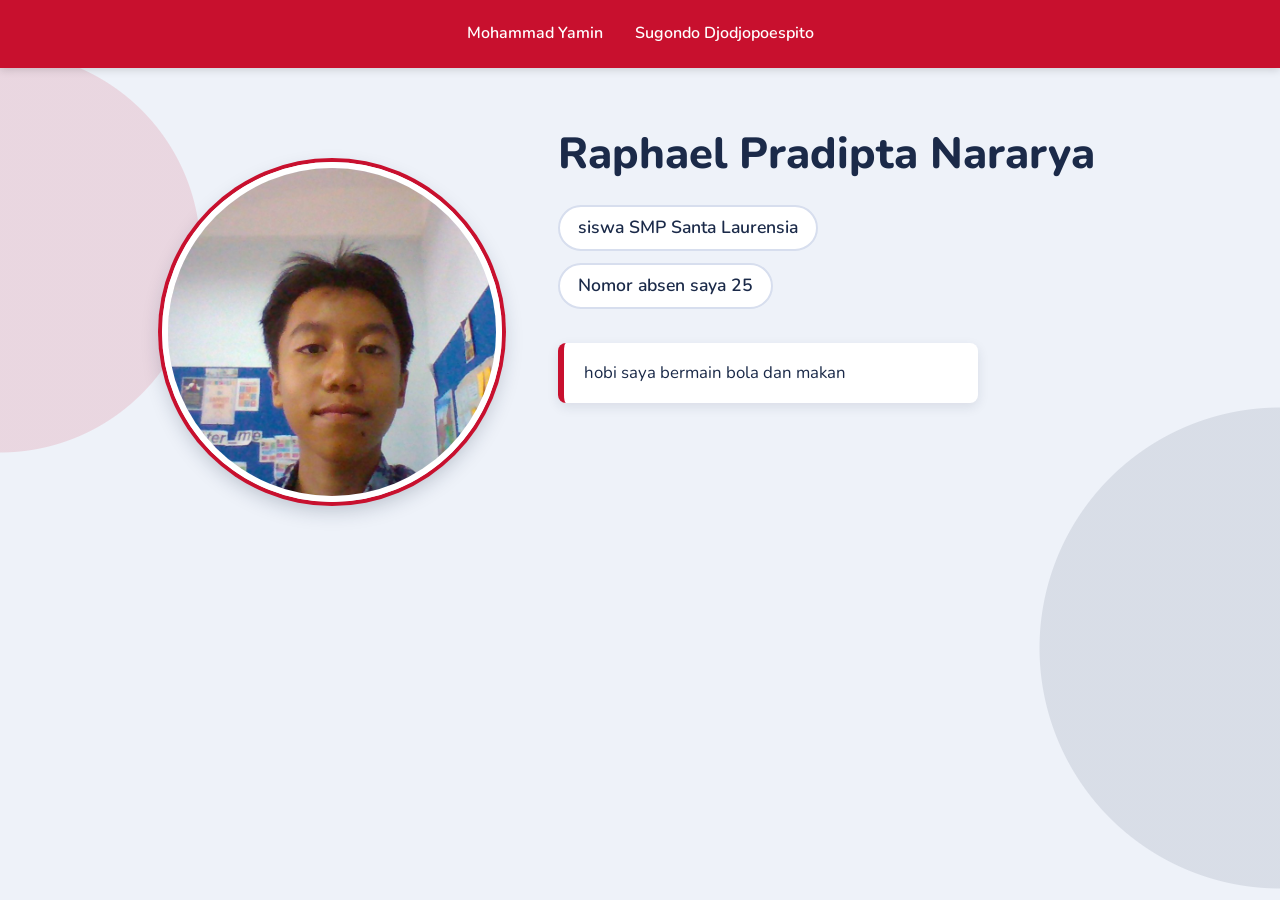
<file: index.html>
<!DOCTYPE html>
<html lang="en">
<head>
    <meta charset="UTF-8">
    <meta name="viewport" content="width=device-width, initial-scale=1.0">
    <title>Belajar CSS</title>
    <link rel="stylesheet" href="style.css">
</head>
<body>
    <header>
        <a href="karakter2.html">Mohammad Yamin</a>
        <a href="karakter.html">Sugondo Djodjopoespito</a>
    </header>
    <img src="WIN_20261023_13_39_25_Pro.jpg" alt="" class="center-img">
    <h1>Raphael Pradipta Nararya</h1>
    <p class="status">siswa SMP Santa Laurensia</p>
    <p class="status">Nomor absen saya 25</p>
    <p id="hobi">hobi saya bermain bola dan makan</p>
</body>
</html>
</file>
<file: style.css>
@import url('https://fonts.googleapis.com/css2?family=Nunito:wght@400;600;800&display=swap');

:root {
  --merah: #c8102e;
  --navy: #1b2a49;
  --latar: #eef2f9;
  --putih: #ffffff;
  --garis: #d7deee;
}

* {
  box-sizing: border-box;
}

body {
  margin: 0;
  min-height: 100vh;
  padding-bottom: 48px;
  display: flex;
  flex-direction: column;
  align-items: center;
  font-family: 'Nunito', system-ui, sans-serif;
  color: var(--navy);
  background:
    radial-gradient(circle at 0% 28%, rgba(200, 16, 46, 0.12) 0 200px, transparent 201px),
    radial-gradient(circle at 100% 72%, rgba(27, 42, 73, 0.10) 0 240px, transparent 241px),
    var(--latar);
  background-attachment: fixed;
}

header {
  order: -2;
  align-self: stretch;
  display: flex;
  justify-content: center;
  flex-wrap: wrap;
  gap: 8px 28px;
  padding: 16px 20px;
  background: var(--merah);
  box-shadow: 0 2px 8px rgba(0, 0, 0, 0.15);
}

header a {
  padding: 6px 2px;
  color: var(--putih);
  font-weight: 600;
  text-decoration: none;
  border-bottom: 2px solid transparent;
  transition: border-color 0.2s;
}

header a:hover,
header a:focus-visible {
  border-bottom-color: var(--putih);
  outline: none;
}

.center-img {
  order: -1;
  width: 200px;
  height: 200px;
  margin: 40px 0 24px;
  object-fit: cover;
  object-position: center top;
  border-radius: 50%;
  border: 6px solid var(--putih);
  box-shadow: 0 0 0 4px var(--merah), 0 8px 20px rgba(27, 42, 73, 0.25);
}

h1 {
  margin: 0 0 14px;
  padding: 0 16px;
  font-size: clamp(1.8rem, 6vw, 2.6rem);
  font-weight: 800;
  text-align: center;
}

p {
  width: calc(100% - 40px);
  max-width: 560px;
  margin: 24px 0 0;
  line-height: 1.7;
}

.status,
.hero {
  width: auto;
  max-width: calc(100% - 32px);
  margin: 6px 0;
  padding: 6px 18px;
  font-weight: 600;
  text-align: center;
  background: var(--putih);
  border: 2px solid var(--garis);
  border-radius: 999px;
}

#hobi,
#power {
  max-width: 420px;
  margin-top: 28px;
  padding: 16px 20px;
  font-size: 1.05rem;
  background: var(--putih);
  border-left: 6px solid var(--merah);
  border-radius: 8px;
  box-shadow: 0 4px 12px rgba(27, 42, 73, 0.1);
}

@media (min-width: 900px) {
  body {
    --foto: 340px;
    display: grid;
    grid-template-columns: minmax(24px, 1fr) var(--foto) minmax(0, 560px) minmax(24px, 1fr);
    column-gap: 56px;
    align-content: start;
    justify-items: start;
  }

  header {
    grid-column: 1 / -1;
    grid-row: 1;
    justify-self: stretch;
  }

  .center-img {
    grid-column: 2;
    grid-row: 2;
    width: var(--foto);
    height: var(--foto);
    margin: 56px 0 calc(var(--foto) * -1);
  }

  h1,
  p {
    grid-column: 3;
  }

  h1 {
    margin: 56px 0 16px;
    padding: 0;
    font-size: clamp(2.2rem, 3.4vw, 3rem);
    text-align: left;
  }

  p {
    width: 100%;
    font-size: 1.1rem;
  }
}
</file>
